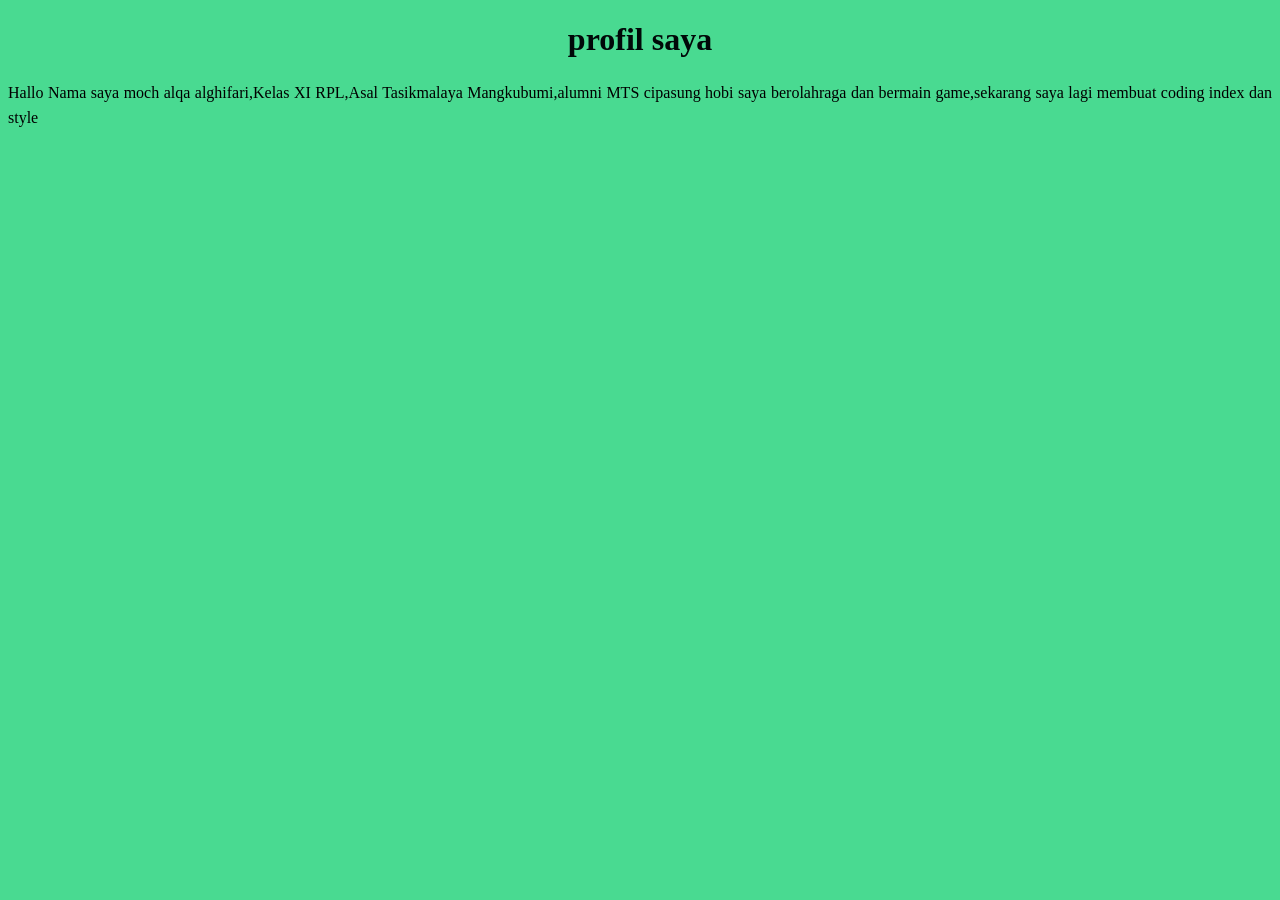
<file: typography/index.html>
<!DOCTYPE html>
<html lang="en">
<head>
    <meta charset="UTF-8">
    <meta name="viewport" content="width=device-width, initial-scale=1.0">
    <title>Document</title>
    <link rel="stylesheet" href="style.css">
</head>
<body>
    <h1>profil saya</h1>
    <p>
        Hallo Nama saya moch alqa alghifari,Kelas XI RPL,Asal Tasikmalaya Mangkubumi,alumni MTS cipasung
        hobi saya berolahraga dan bermain game,sekarang saya lagi membuat coding index dan style
    </p>
</body>
</html>
</file>
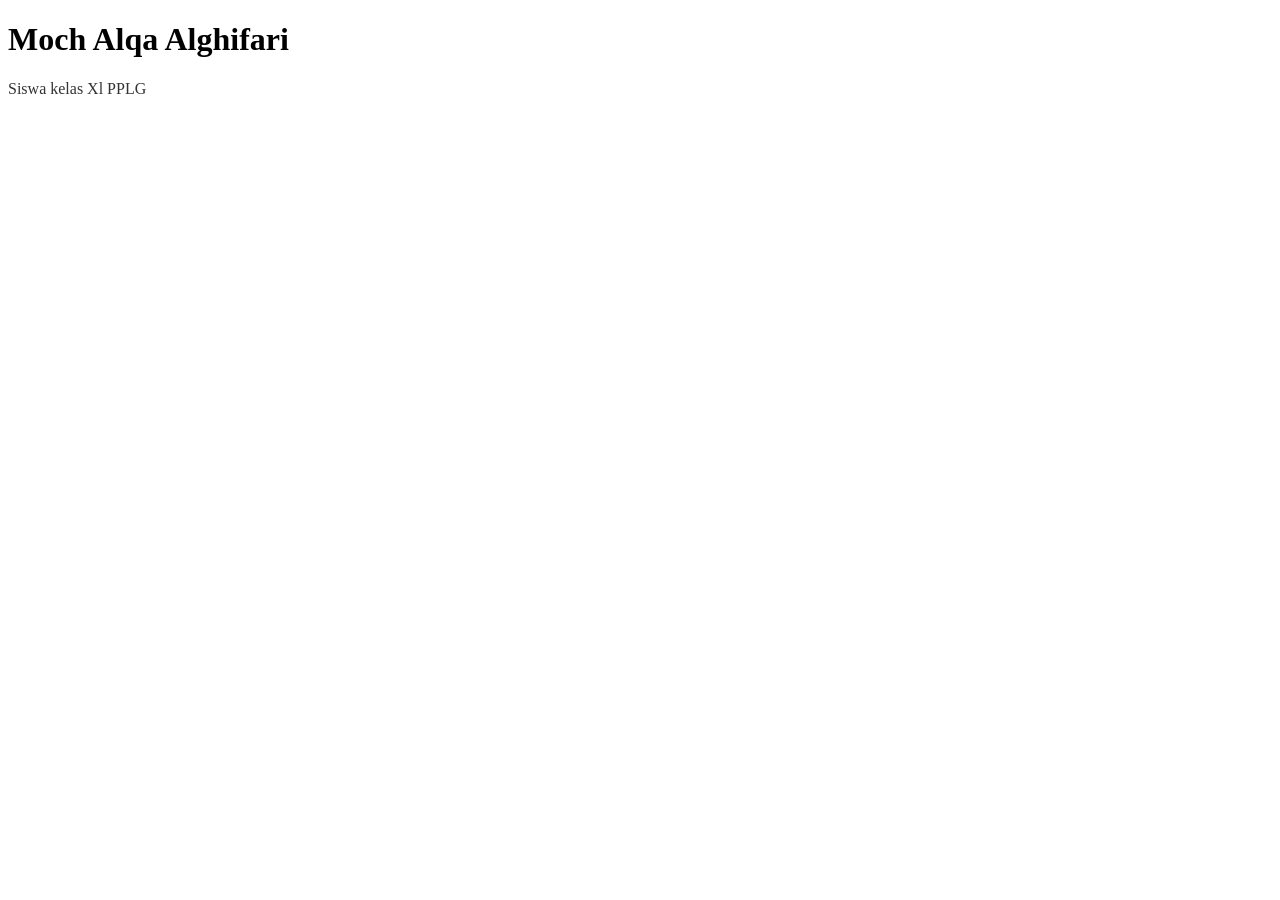
<file: profil.html>
<!DOCTYPE html>
<html lang="en">
<head>
    <meta charset="UTF-8">
    <meta name="viewport" content="width=device-width, initial-scale=1.0">
    <title>Document</title>
    <link rel="stylesheet" href="style.css">
</head>
<body>
    <h1 id="nama">    
  Moch Alqa Alghifari
</h1> 

<p class="bio">
  Siswa kelas Xl PPLG  
</p>

<P class="bio"
  Suka membuat web.
</P>
</body>
</html>
</file>
<file: typography/style.css>
body {
   font-family:'Segoe UI,sans-serif';
   background-color:
    #49da91;   
}

h1 {
   font-size
   font-weight : 700;
   text-align: center;
   color: #000808;
}
P {
   font-size: 16px;
   line-height : 1.6;
   text-align: justify;
}
</file>
<file: style.css>
/" style.css "/
h1 {
color: teal;
}
p {
color: #333;
}
</file>
